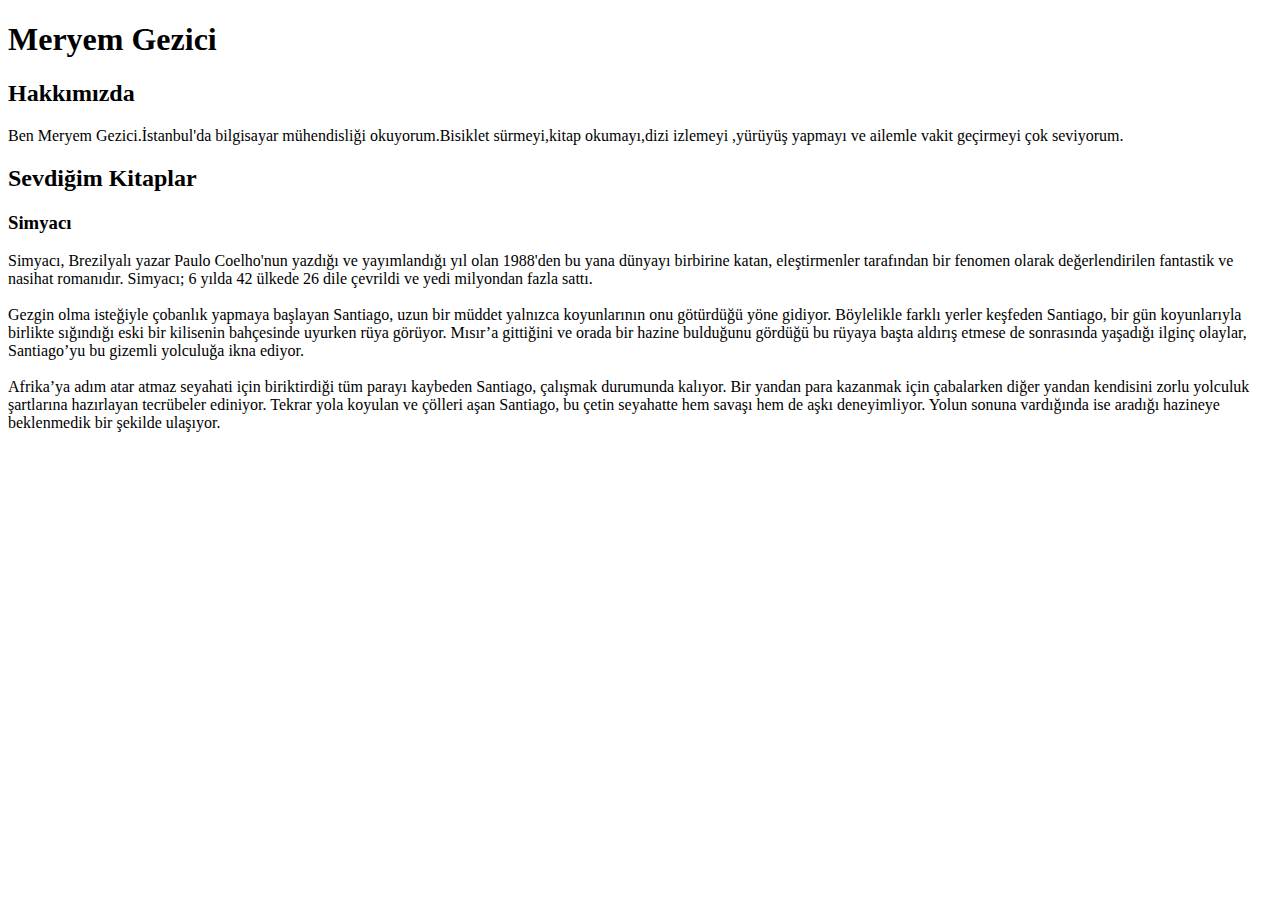
<file: Html/Odev1/index.html>
<!DOCTYPE html>
<html lang="en">

<head>
    <meta charset="UTF-8">
    <meta http-equiv="X-UA-Compatible" content="IE=edge">
    <meta name="viewport" content="width=device-width, initial-scale=1.0">
    <title>HTML ÖDEV1</title>
</head>

<body>

    <h1>Meryem Gezici</h1>
    <h2>Hakkımızda</h2>
    <p>
        Ben Meryem Gezici.İstanbul'da bilgisayar mühendisliği okuyorum.Bisiklet sürmeyi,kitap okumayı,dizi izlemeyi
        ,yürüyüş yapmayı ve ailemle vakit geçirmeyi çok seviyorum.
    </p>
    <h2>Sevdiğim Kitaplar</h2>
    <h3>Simyacı</h3>
    <p>
        Simyacı, Brezilyalı yazar Paulo Coelho'nun yazdığı ve yayımlandığı yıl olan 1988'den bu yana dünyayı birbirine
        katan, eleştirmenler tarafından bir fenomen olarak değerlendirilen fantastik ve nasihat romanıdır. Simyacı; 6
        yılda 42 ülkede 26 dile çevrildi ve yedi milyondan fazla sattı.
        <br>
        <br>
        Gezgin olma isteğiyle çobanlık yapmaya başlayan Santiago, uzun bir müddet yalnızca koyunlarının onu götürdüğü
        yöne gidiyor. Böylelikle farklı yerler keşfeden Santiago, bir gün koyunlarıyla birlikte sığındığı eski bir
        kilisenin bahçesinde uyurken rüya görüyor. Mısır’a gittiğini ve orada bir hazine bulduğunu gördüğü bu rüyaya
        başta aldırış etmese de sonrasında yaşadığı ilginç olaylar, Santiago’yu bu gizemli yolculuğa ikna ediyor.
        <br>
        <br>
        Afrika’ya adım atar atmaz seyahati için biriktirdiği tüm parayı kaybeden Santiago, çalışmak durumunda kalıyor.
        Bir yandan para kazanmak için çabalarken diğer yandan kendisini zorlu yolculuk şartlarına hazırlayan tecrübeler
        ediniyor. Tekrar yola koyulan ve çölleri aşan Santiago, bu çetin seyahatte hem savaşı hem de aşkı deneyimliyor.
        Yolun sonuna vardığında ise aradığı hazineye beklenmedik bir şekilde ulaşıyor.

    </p>
    
</body>

</html>
</file>
